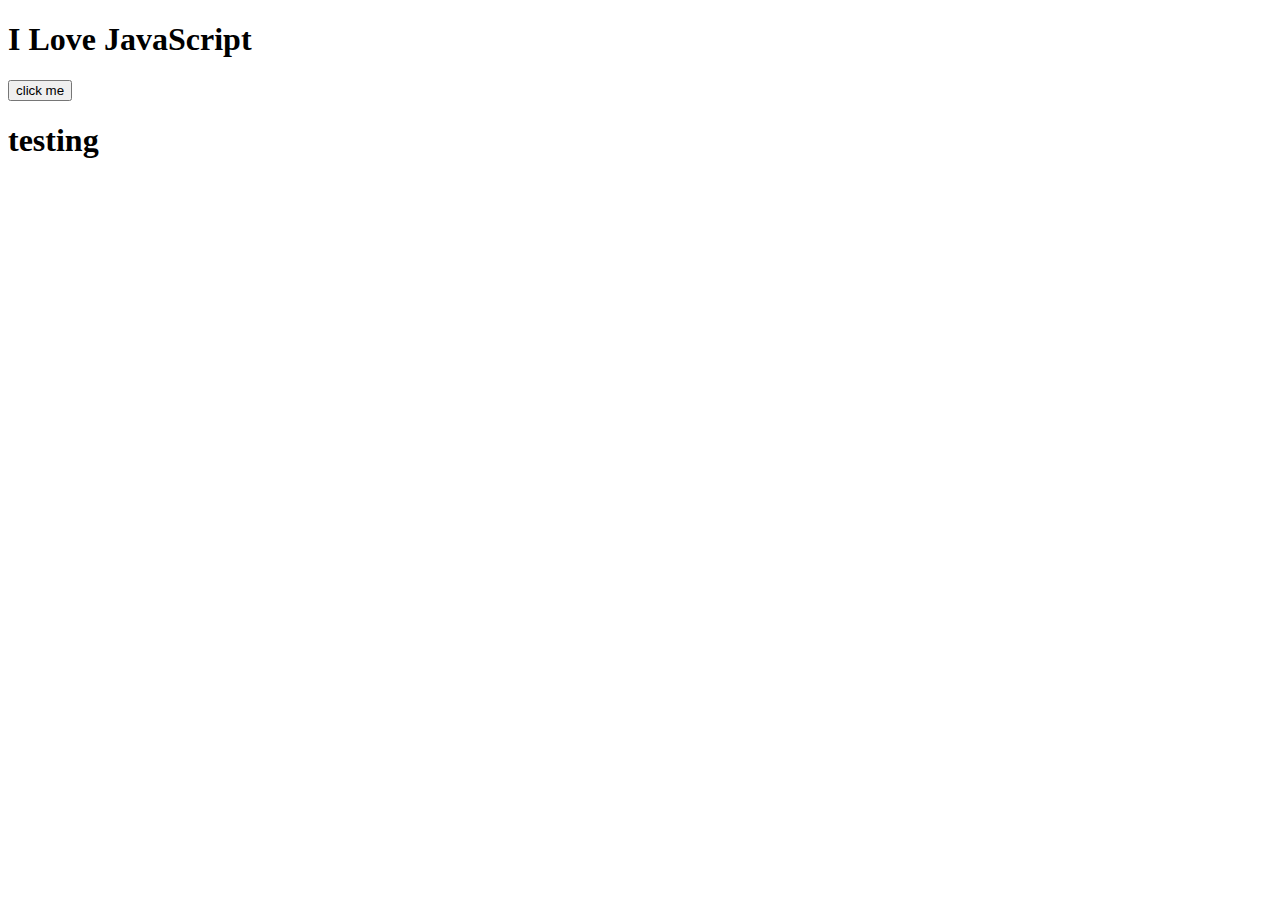
<file: index.html>
<!DOCTYPE html>
<html lang="en">
<head>
    <meta charset="UTF-8">
    <meta name="viewport" content="width=device-width, initial-scale=1.0">
    <title>Document</title>
    <script src="app.js" defer></script>
    <link rel="stylesheet" href="style.css">
</head>
<body class="test">
    <h1 id="title">I Love JavaScript</h1>
    <button onclick="toggleDarkMode()">click me</button>
    <h1>testing</h1>
</body>
</html>
</file>
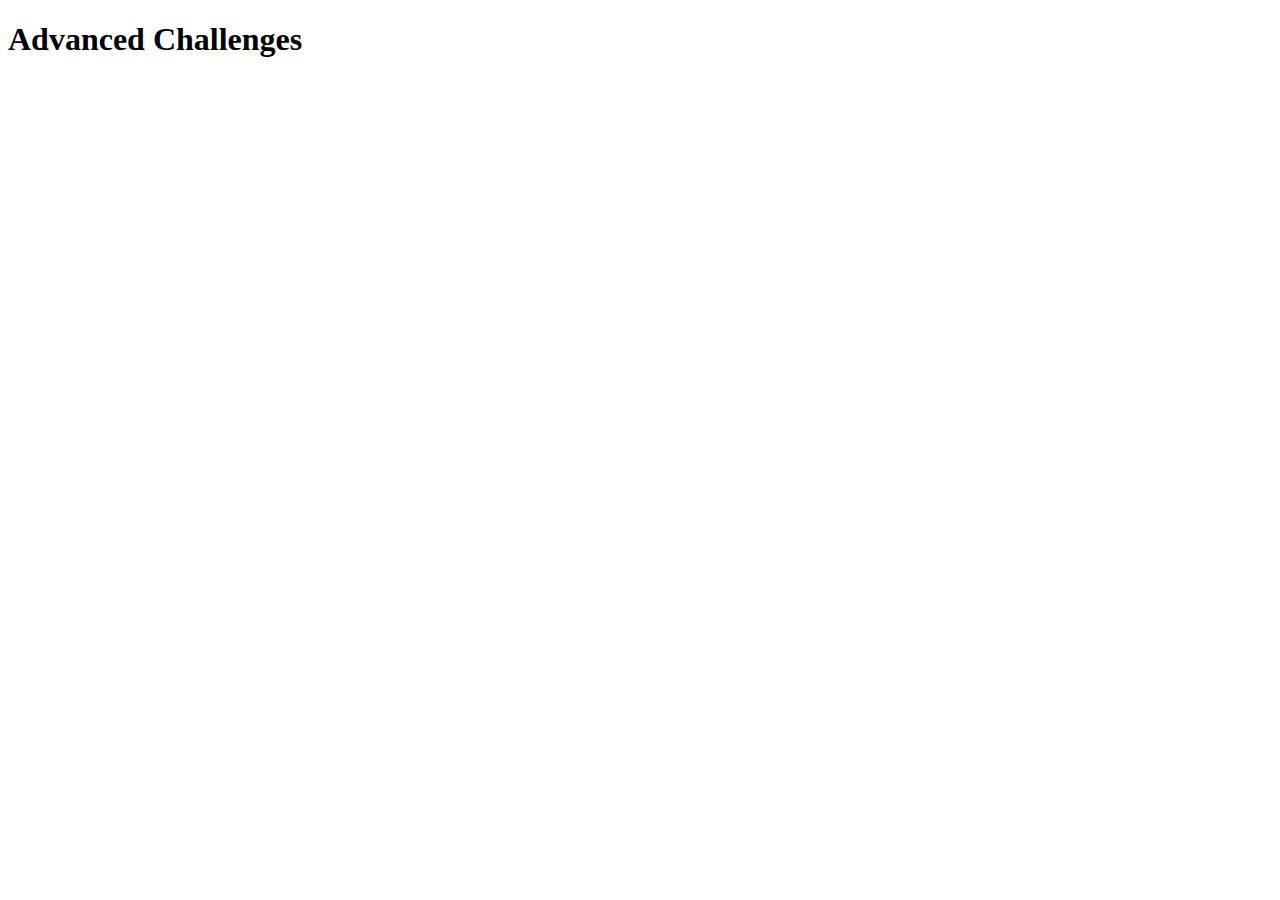
<file: advanceChallenge.html>
<!DOCTYPE html>
<html lang="en">
<head>
    <meta charset="UTF-8">
    <meta name="viewport" content="width=device-width, initial-scale=1.0">
    <title>Document</title>
    <script src="advanveChallenge.js" defer></script>
</head>
<body>
    <h1>Advanced Challenges</h1>
</body>
</html>
</file>
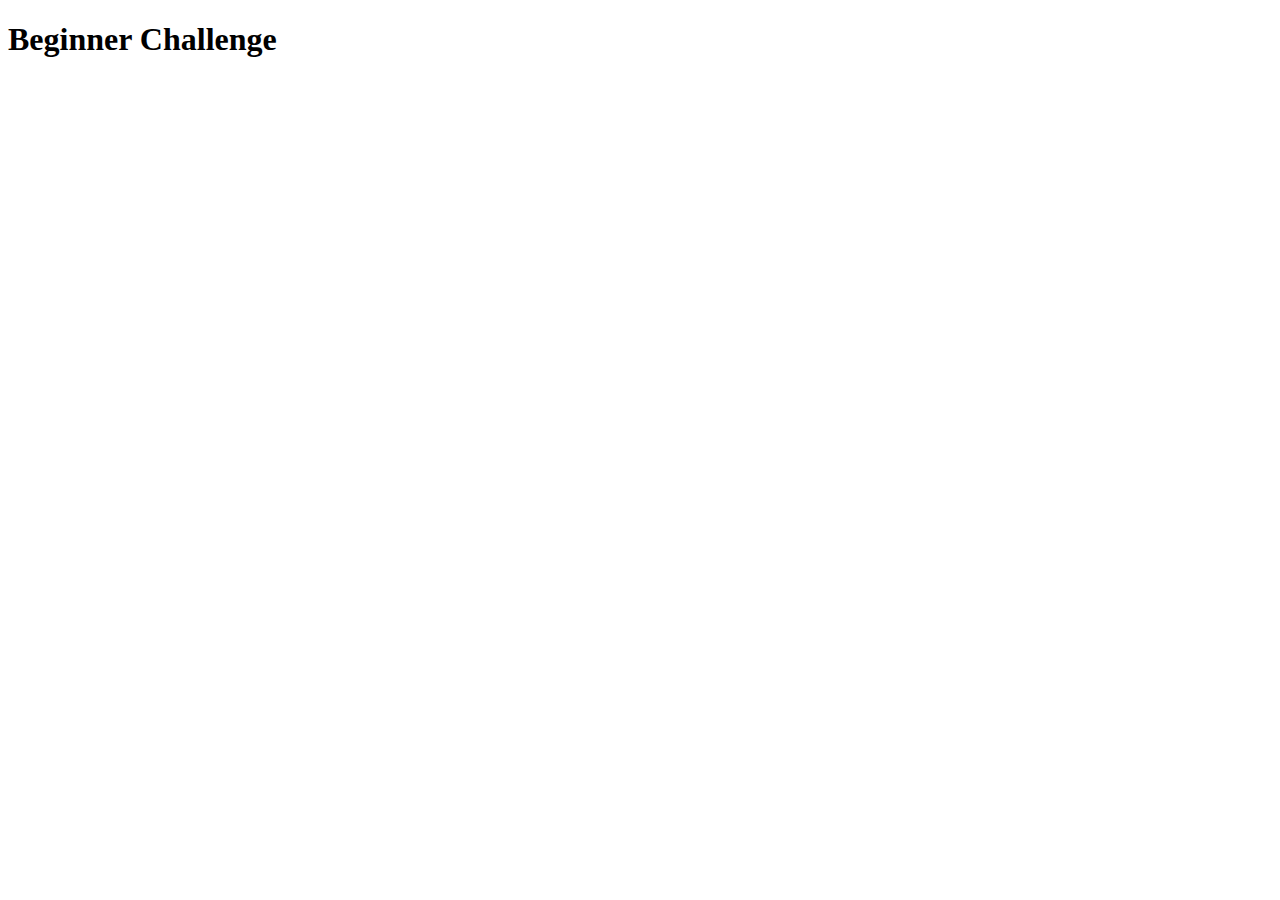
<file: beginnerChallenge.html>
<!DOCTYPE html>
<html lang="en">
<head>
    <meta charset="UTF-8">
    <meta name="viewport" content="width=device-width, initial-scale=1.0">
    <title>Document</title>
    <script src="beginnerChallenge.js"></script>
</head>
<body>
    <h1>Beginner Challenge</h1>
</body>
</html>
</file>
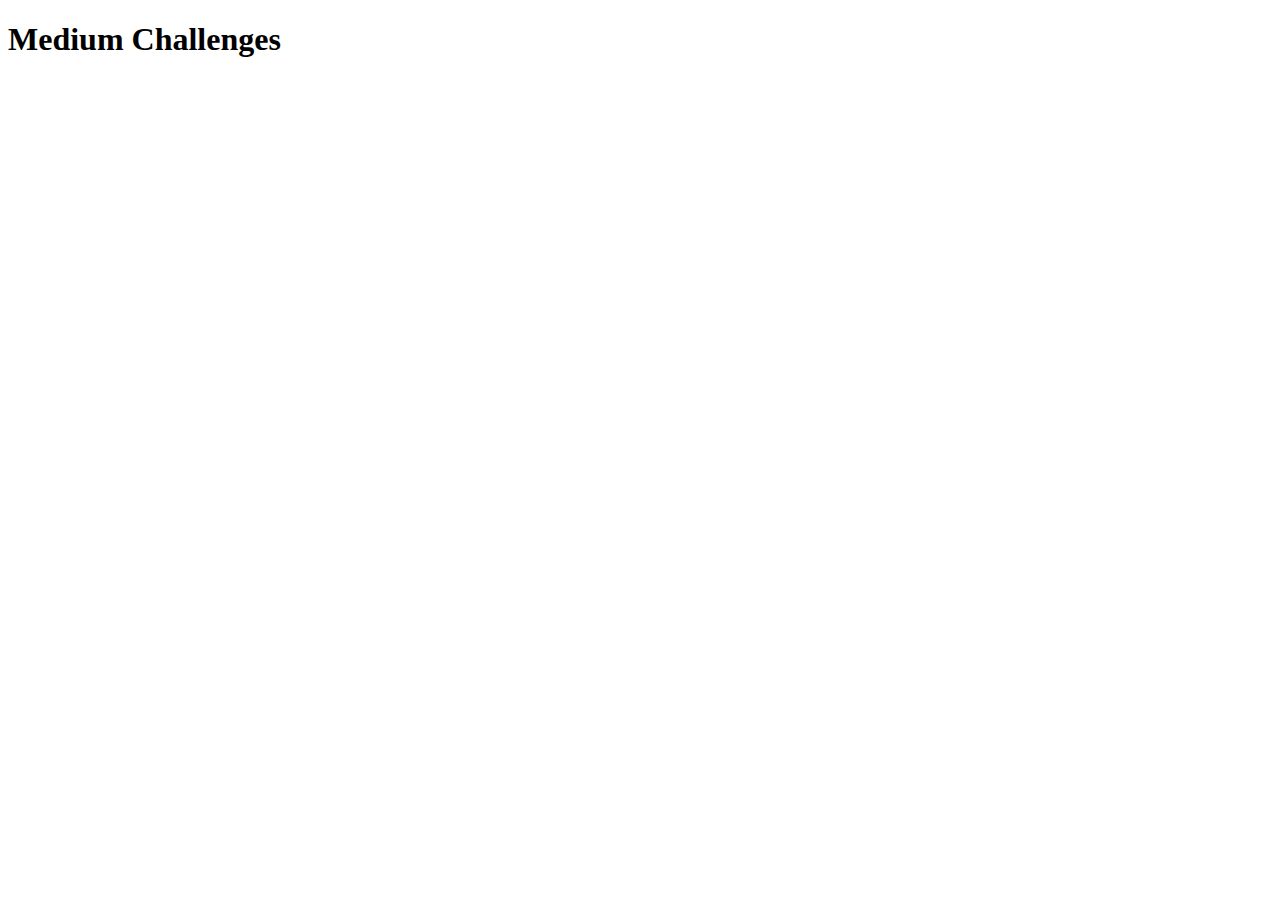
<file: mediumChallenge.html>
<!DOCTYPE html>
<html lang="en">
<head>
    <meta charset="UTF-8">
    <meta name="viewport" content="width=device-width, initial-scale=1.0">
    <title>Document</title>
    <script src="mediumChallenge.js" defer></script>
</head>
<body>
    <h1>Medium Challenges</h1>
</body>
</html>
</file>
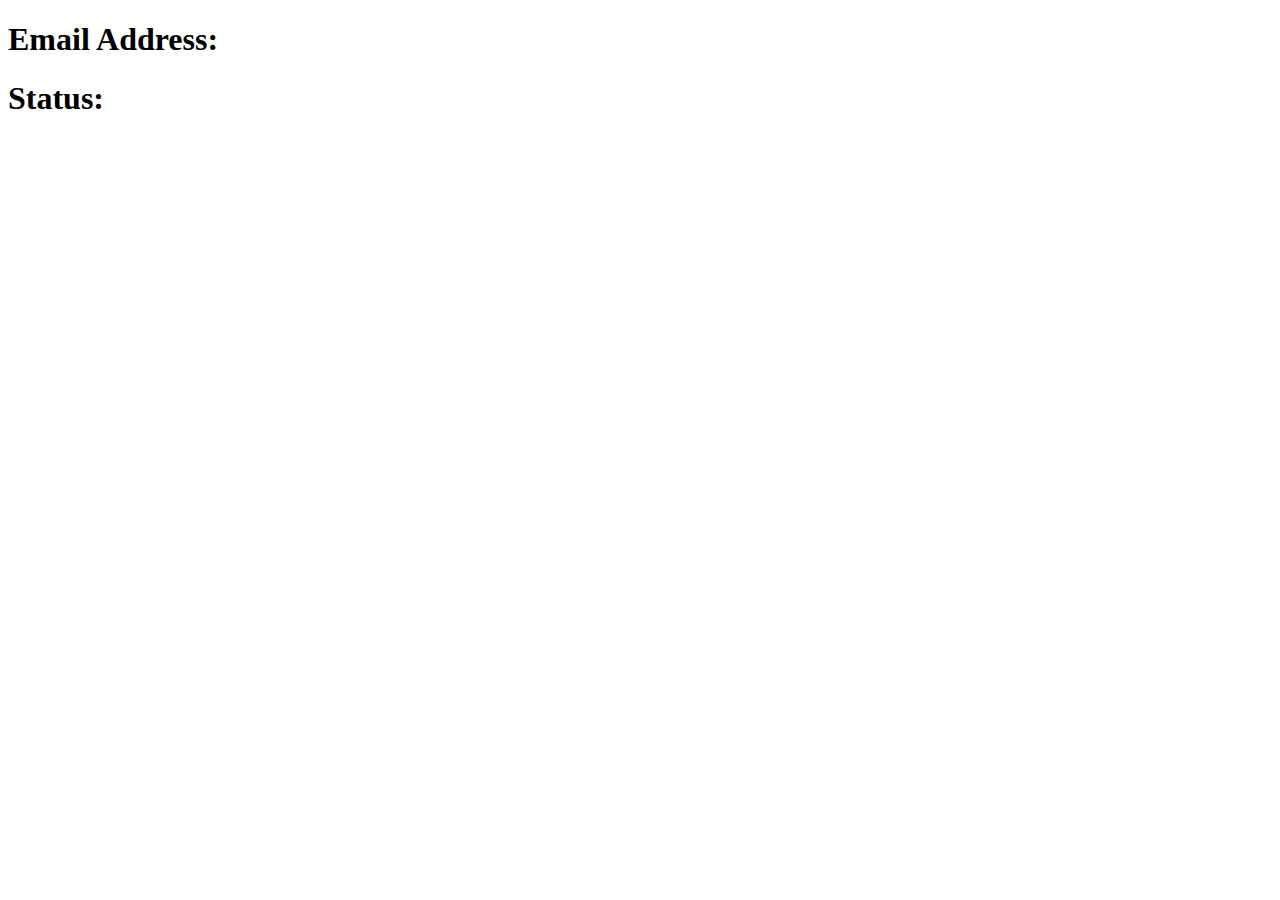
<file: promises.html>
<!DOCTYPE html>
<html lang="en">
<head>
    <meta charset="UTF-8">
    <meta name="viewport" content="width=device-width, initial-scale=1.0">
    <title>Document</title>
    <script src="promises.js" defer></script>
</head>
<body>
   <h1>Email Address: <span class="email"></span></h1>
   <h1>Status: <span class="status"></span></h1>
</body>
</html>
</file>
<file: style.css>
/* * {
    transition: all 300ms ease;
}

.dark-theme {
    background-color: black;
}

.dark-theme * {
    color: white;
} */
</file>
